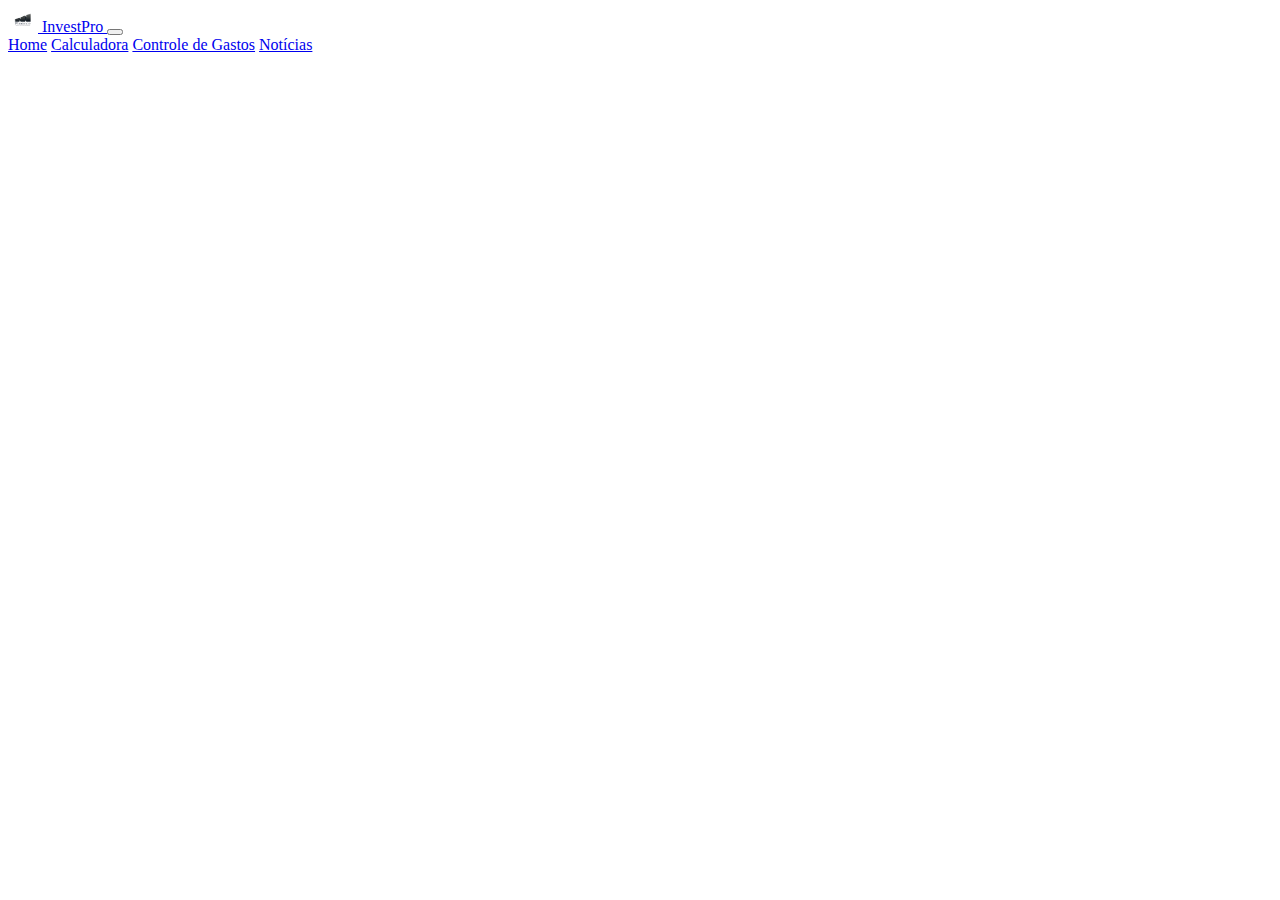
<file: webapp/assets/noticias/noticias.html>
<!DOCTYPE html>
<html lang="en">
<div id="header"></div>
<script src="https://code.jquery.com/jquery-3.6.0.min.js"></script>
<script src="/webapp/assets/noticias/noticias.js"></script>
<body>
    
</body>
</html>
</file>
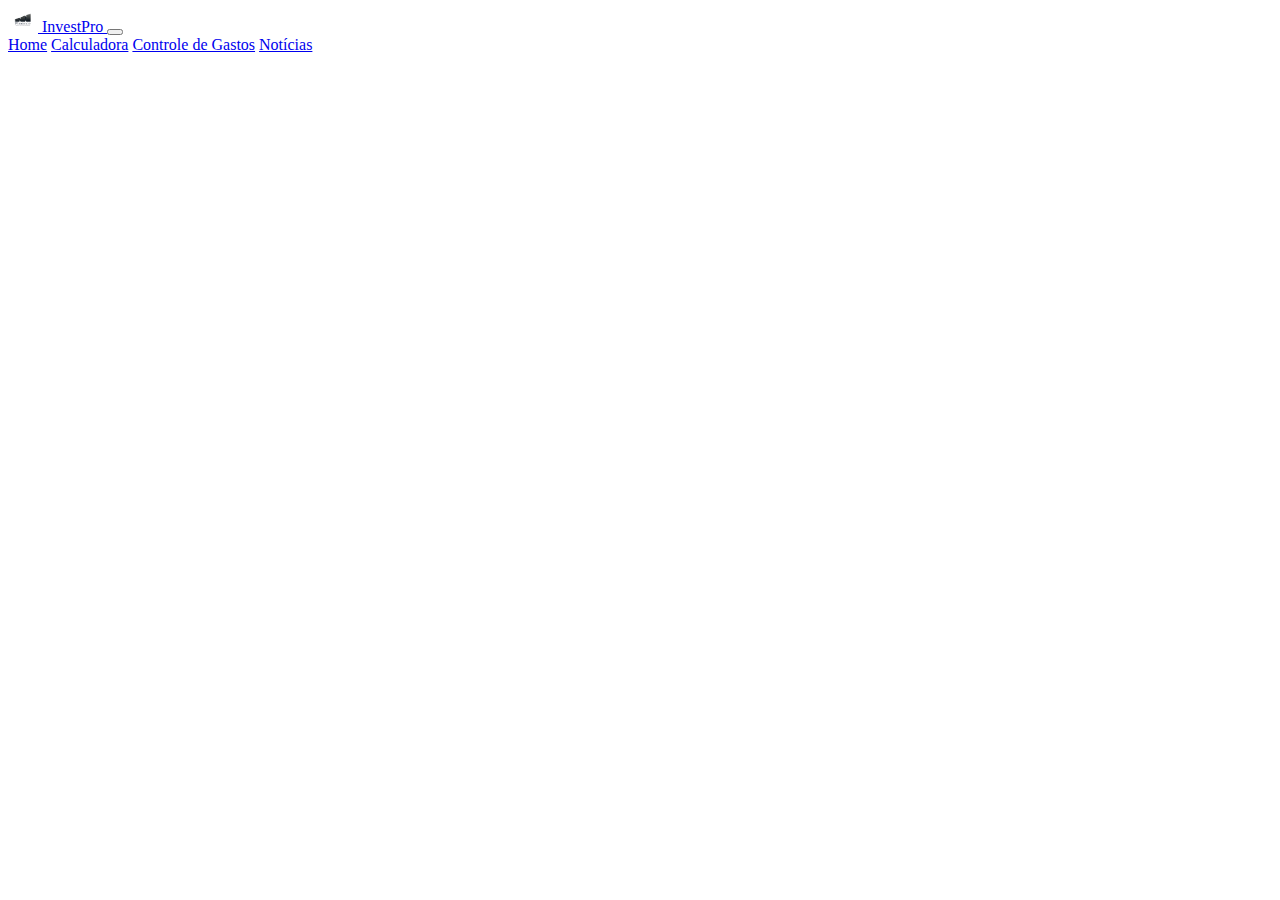
<file: webapp/assets/planilha/planilha.html>
<!DOCTYPE html>
<html lang="en">
<div id="header"></div>
<script src="https://code.jquery.com/jquery-3.6.0.min.js"></script>
<script src="/webapp/assets/planilha/planilha.js"></script>
<body>
    
</body>
</html>
</file>
